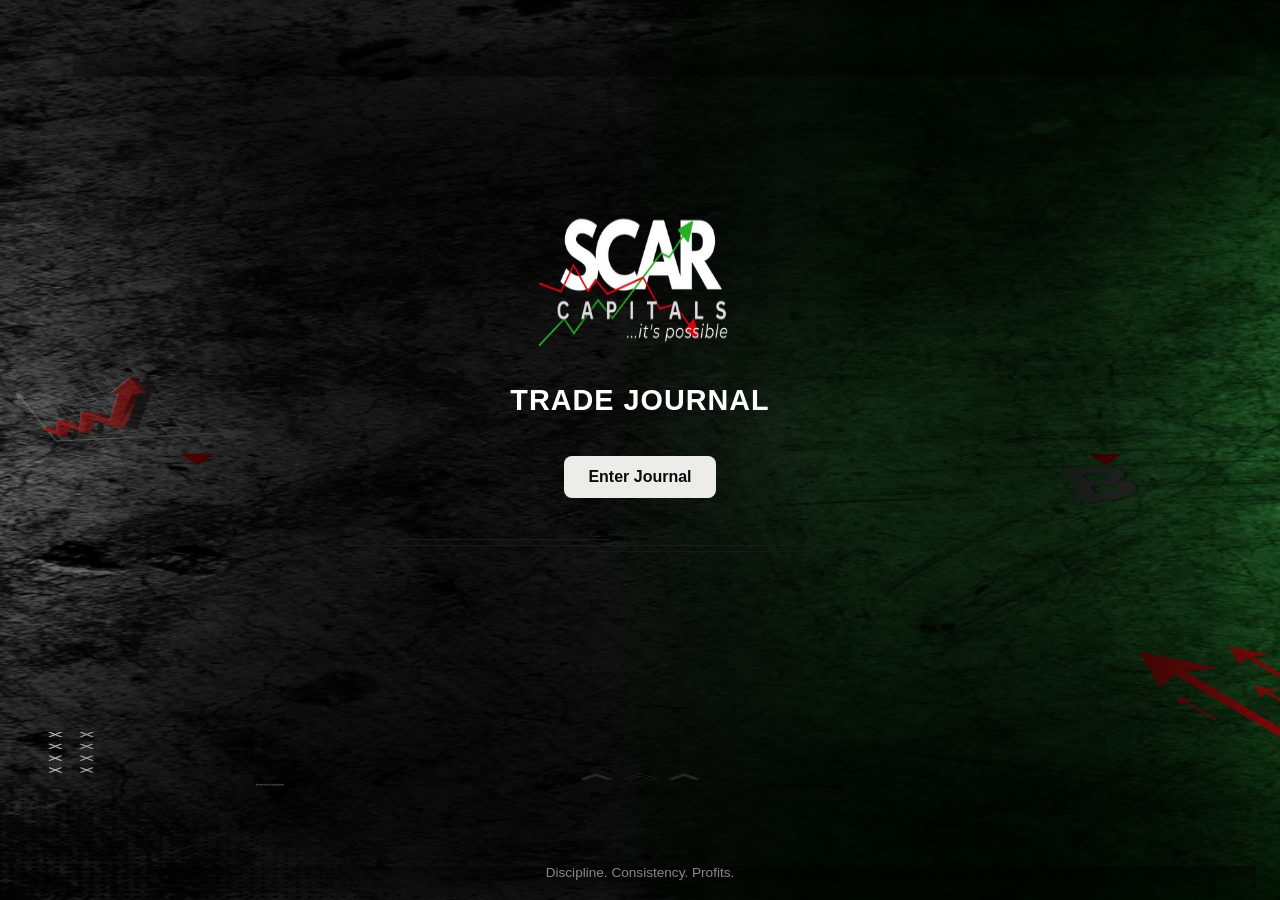
<file: index.html>
<!DOCTYPE html>
<html lang="en">
<head>
  <meta charset="UTF-8" />
  <meta name="viewport" content="width=device-width, initial-scale=1" />
  <title>Journal</title>
  <style>
    body {
      margin: 0;
      padding: 0;
      background-image: url(bg1.png);
      background-repeat: no-repeat;
  background-position: center;
  background-size: calc(100% + 20px) calc(100% + 20px);
      
  background-attachment: fixed;
      color: #000000;
      font-family: 'Poppins', sans-serif;
      display: flex;
      flex-direction: column;
      height: 100vh;
      justify-content: space-between;
      align-items: center;
      text-align: center;
    }

    .logo {
      margin-top: 20vh;
    }

    .logo img {
      width: 390px;
      height: 180px;
    
    }

    h1 {
      margin-top: 20px;
      font-size: 1.8rem;
      color: rgb(253, 253, 253);
      letter-spacing: 1px;
    }

    .enter-btn {
      margin-top: 20px;
      padding: 12px 24px;
      font-size: 1rem;
      background-color: rgb(236, 236, 232);
      color: #0a0a0a;
      border: none;
      border-radius: 8px;
      cursor: pointer;
      transition: all 0.3s ease;
      font-weight: 600;
    }

    .enter-btn:hover {
      background-color: #d4af37;
      transform: scale(1.05);
    }

    .footer {
      margin-bottom: 20px;
      font-size: 0.85rem;
      color: #888;
    }
  </style>
</head>
<body>

  <div class="logo">
    <!-- Replace with your logo path -->
    <img src="Scar Capitals lg.png" alt="ScarCapitals Logo" />
    <h1>TRADE JOURNAL</h1>
    <a href="index1.html">
      <button class="enter-btn">Enter Journal</button>
    </a>
  </div>

  <div class="footer">
    Discipline. Consistency. Profits.
  </div>

</body>
</html>
</file>
